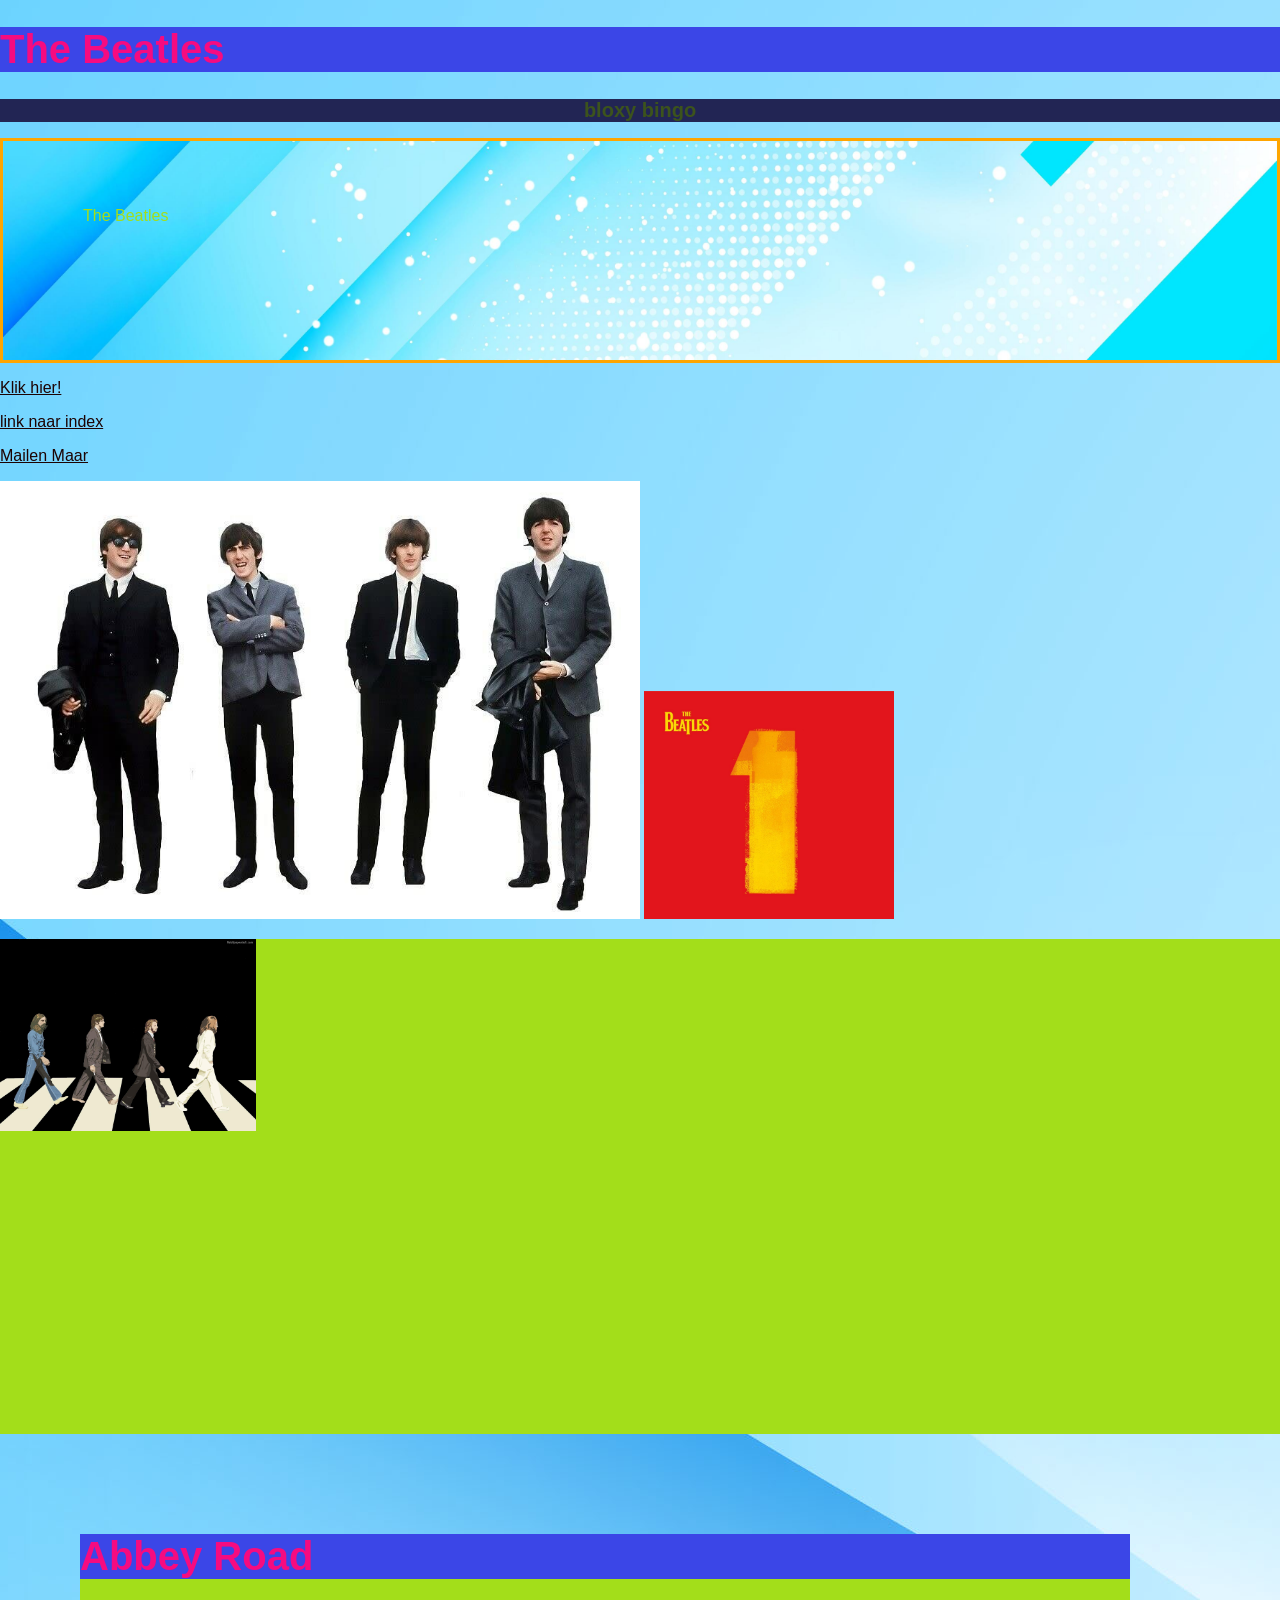
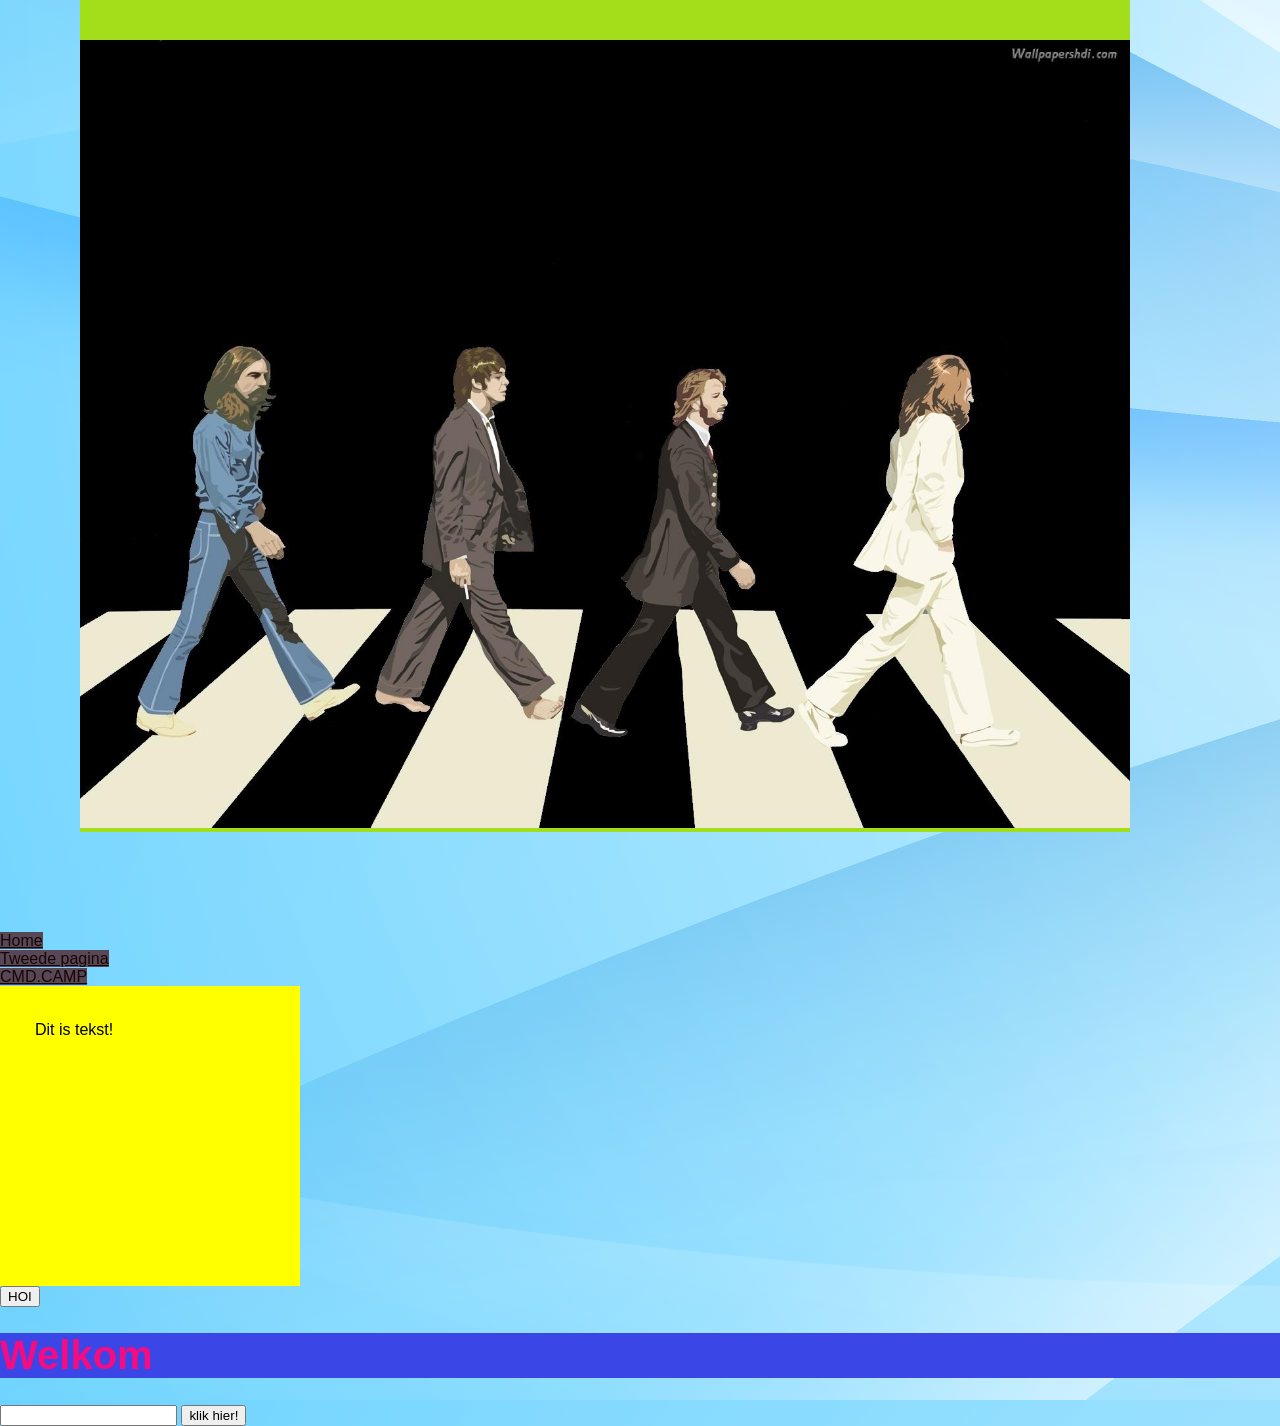
<file: index.html>
<!DOCTYPE html>
<html lang="en">
<head>
    <meta charset="UTF-8">
    <meta name="viewport" content="width=device-width, initial-scale=1.0">
    <title>Welkom!</title>
    <link rel="stylesheet" href="style.css">

</head>

<body>
<p><h1>The Beatles</h1></p>
<p><h2>bloxy bingo</h2></p>
<div class="mijnDivs" id="mijnDiv1">
    <p>
        The Beatles
    </p> 
</div>

<p><a href=https://en.wikipedia.org/wiki/The_Beatles>Klik hier!</a></p> 
<p><a href=index.html>link naar index</a><p> 
<p><a href="mailto:i.staal1@student.avans.nl">Mailen Maar</a><p>
<img id="plaatje" src="images/beatles.jpg">
<a href="https://en.wikipedia.org/wiki/1_(Beatles_album)" target="_blank">
 <img src="images/help.jpg" width="250" height="156">
</a>
<div class="mijnDivs" id="mijnDiv2">
    <img src="images/abbeyroad.jpg">
</div>
<div class="mijnDivs" id="mijnDiv3"> 
    <h1>Abbey Road</h1>
    <p>
        Deze website gaat over The Beatles
    </p> 
    <img src="images/abbeyroad.jpg">
</div>
<div> </div>


    <a href="index.html" class="menu-item">Home</a><br>
    <a href="les2.html" class="menu-item">Tweede pagina</a><br>
    <a href="https://cmdcamp.nl" class="menu-item">CMD.CAMP</a>





    <div id="blokje">Hello World</div>
    <button id="knopId">HOI</button>
    <h1 id="welkomTitel">Welkom</h1>
    <input type="text" id="naam">
    <button id="knop2">klik hier!</button>

    <script src="script.js"></script>

</body>
</html>
</file>
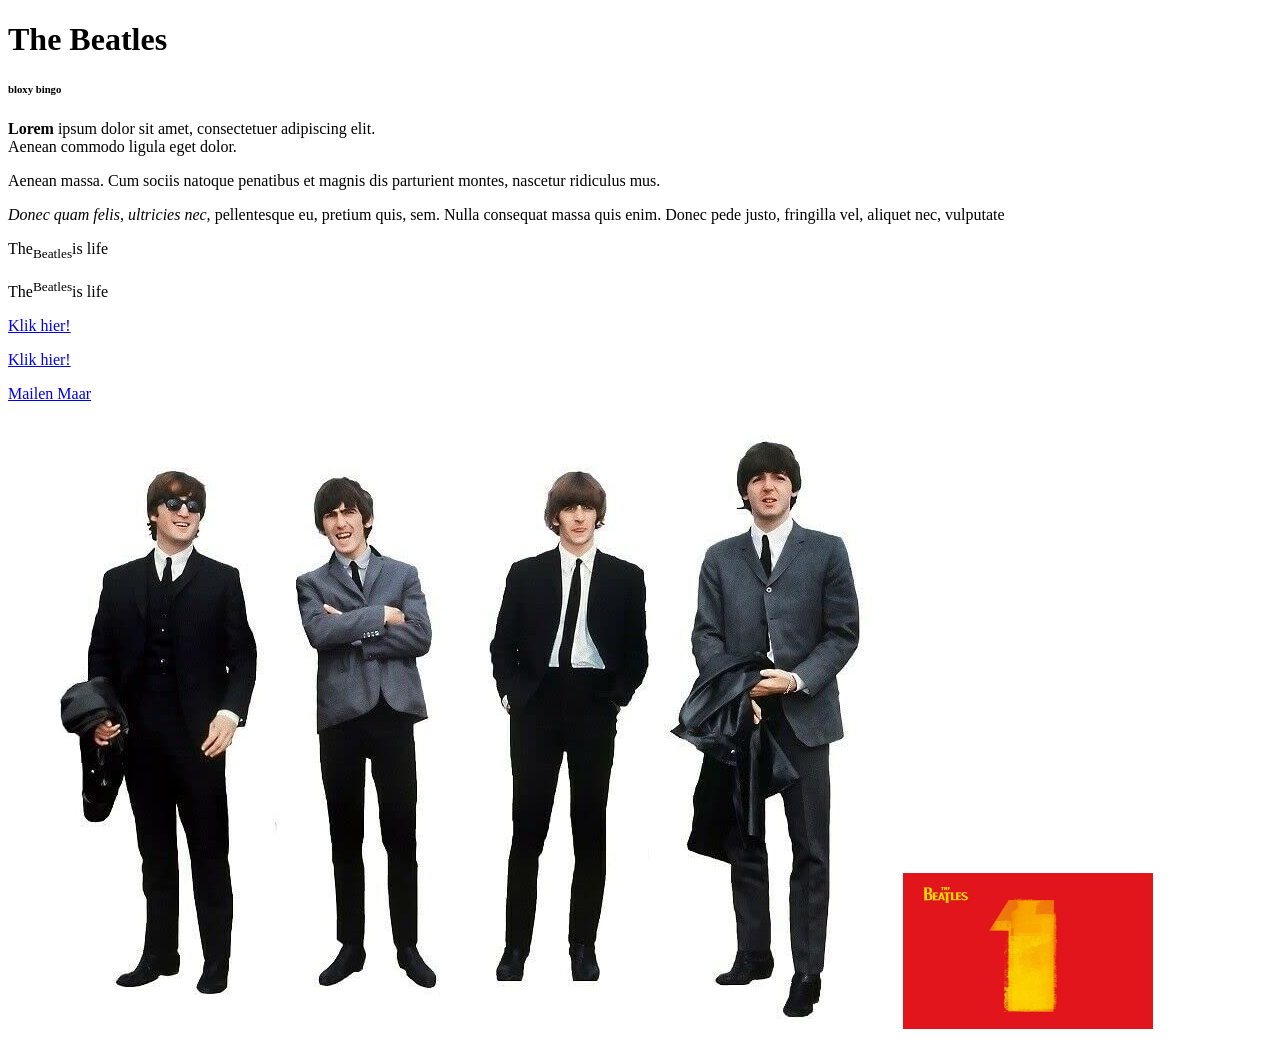
<file: les1.html>
<!DOCTYPE html>
<html lang="en">
<head>
    <meta charset="UTF-8">
    <meta name="viewport" content="width=device-width, initial-scale=1.0">
    <title>Welkom!</title>
</head>
<body>
<p><h1>The Beatles</h1></p>
<p><h6>bloxy bingo</h6></p>
<p><strong>Lorem</strong> ipsum dolor sit amet, consectetuer adipiscing elit.<br> Aenean commodo ligula eget dolor.</p>
<p>Aenean massa. Cum sociis natoque penatibus et magnis dis parturient montes, nascetur ridiculus mus.</p>
<p><em>Donec quam felis, ultricies nec,</em> pellentesque eu, pretium quis, sem. Nulla consequat massa quis enim. Donec pede justo, fringilla vel, aliquet nec, vulputate</p>
<p>The<sub>Beatles</sub>is life</p>
<p>The<sup>Beatles</sup>is life</p>
<p><a href=https://en.wikipedia.org/wiki/The_Beatles>Klik hier!</a></p> 
<p><a href=https://en.wikipedia.org/wiki/Help!>Klik hier!</a><p>
<p><a href="mailto:i.staal1@student.avans.nl">Mailen Maar</a><p>
<img src="images/beatles.jpg">
<a href="https://en.wikipedia.org/wiki/1_(Beatles_album)" target="_blank">
 <img src="images/help.jpg" width="250" height="156">
</a>
</body>
</html>
</file>
<file: style.css>
/* CSS reset, dit niet aanpassen! */

html {
  box-sizing: border-box;
}
*, *:before, *:after {
  box-sizing: inherit;
}
body {
  margin: 0;
  padding: 0;
  min-height: 100vh;
}
img {
  max-width: 100%;
  height: auto;
}

/* Hieronder mag je eigen CSS code */
body {
    background-color: rgb(231, 59, 59);
     font-family: Tahoma, sans-serif;
}
p {
    color: #a3de1a; /* Red text using HEX */
}
h1 {
    background-color: rgb(59, 70, 231);
    font-family: Tahoma, sans-serif;
    color: #f60b80; /* Red text using HEX */
    font-size: 40px; /* Fixed size */
}

h2 {
    text-align: center;
    background-color: rgb(34, 37, 84);
    font-family: Tahoma, sans-serif;
    color: #3c531c; /* Red text using HEX */
    font-size: 20px; /* Fixed size */
}
a{
  transition: 0.5s;
}

a:link {
color: rgb(28, 3, 3);
}
a:visited {
color: green;
}
a:hover {
  transition: 0.5s;
color: orange}

#plaatje {
  width: 50%;
  height: auto;
}

#beatlesislife {
    color: #076c7d; /* Red text using HEX */
}

.menu-item {
  background-color: rgb(87, 72, 87);
}

.menu-item:hover {
  background-color: rgb(0,0,255);
}

.mijnDivs {
  background-color: #a3de1a;
}

#mijnDiv1 {
  background-image: url('images/background.jpg');
  background-size: cover;
  background-position: center; 
  background-repeat: repeat; 
}

#mijnDiv1 {
  border: 3px solid orange;
  padding-top: 50px;
  padding-right: 30px;
  padding-bottom: 50px;
  padding-left: 80px;
  height: 25vh;
}

#mijnDiv3 {
  margin-top: 100px;
  margin-bottom: 100px;
  margin-right: 150px;
  margin-left: 80px;
}

#mijnDiv2 {    
    display: grid;
    grid-template-columns: 20vw 15vw 15vw 15vw 15vw 20vw;
    grid-template-rows: 10vh 45vh auto;
}

body{
    background-image: url('images/background2.jpg');
}





#blokje {
    height: 300px;
    width: 300px;
    background-color: blue;
    font-family: 'Franklin Gothic Medium', 'Arial Narrow', Arial, sans-serif;
    padding: 35px;
}   

#knopId {
    cursor: pointer;
}
</file>
